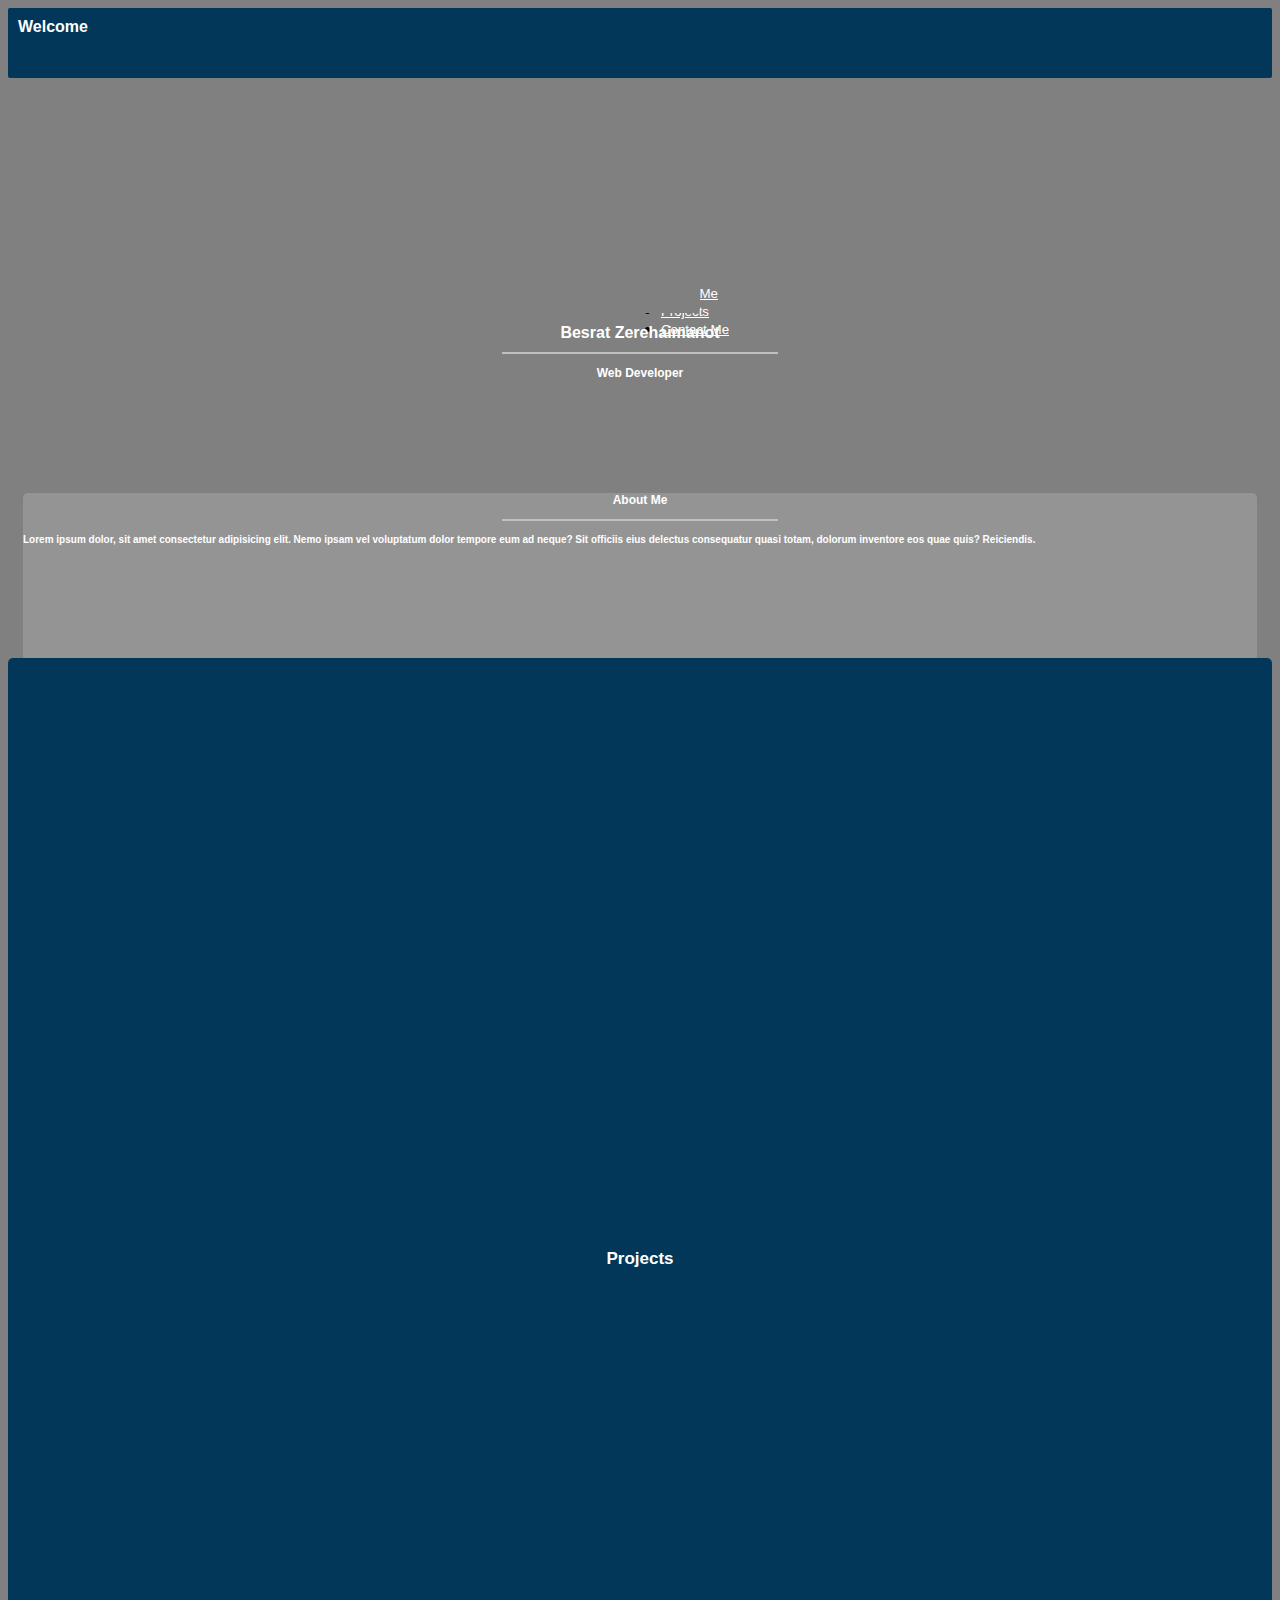
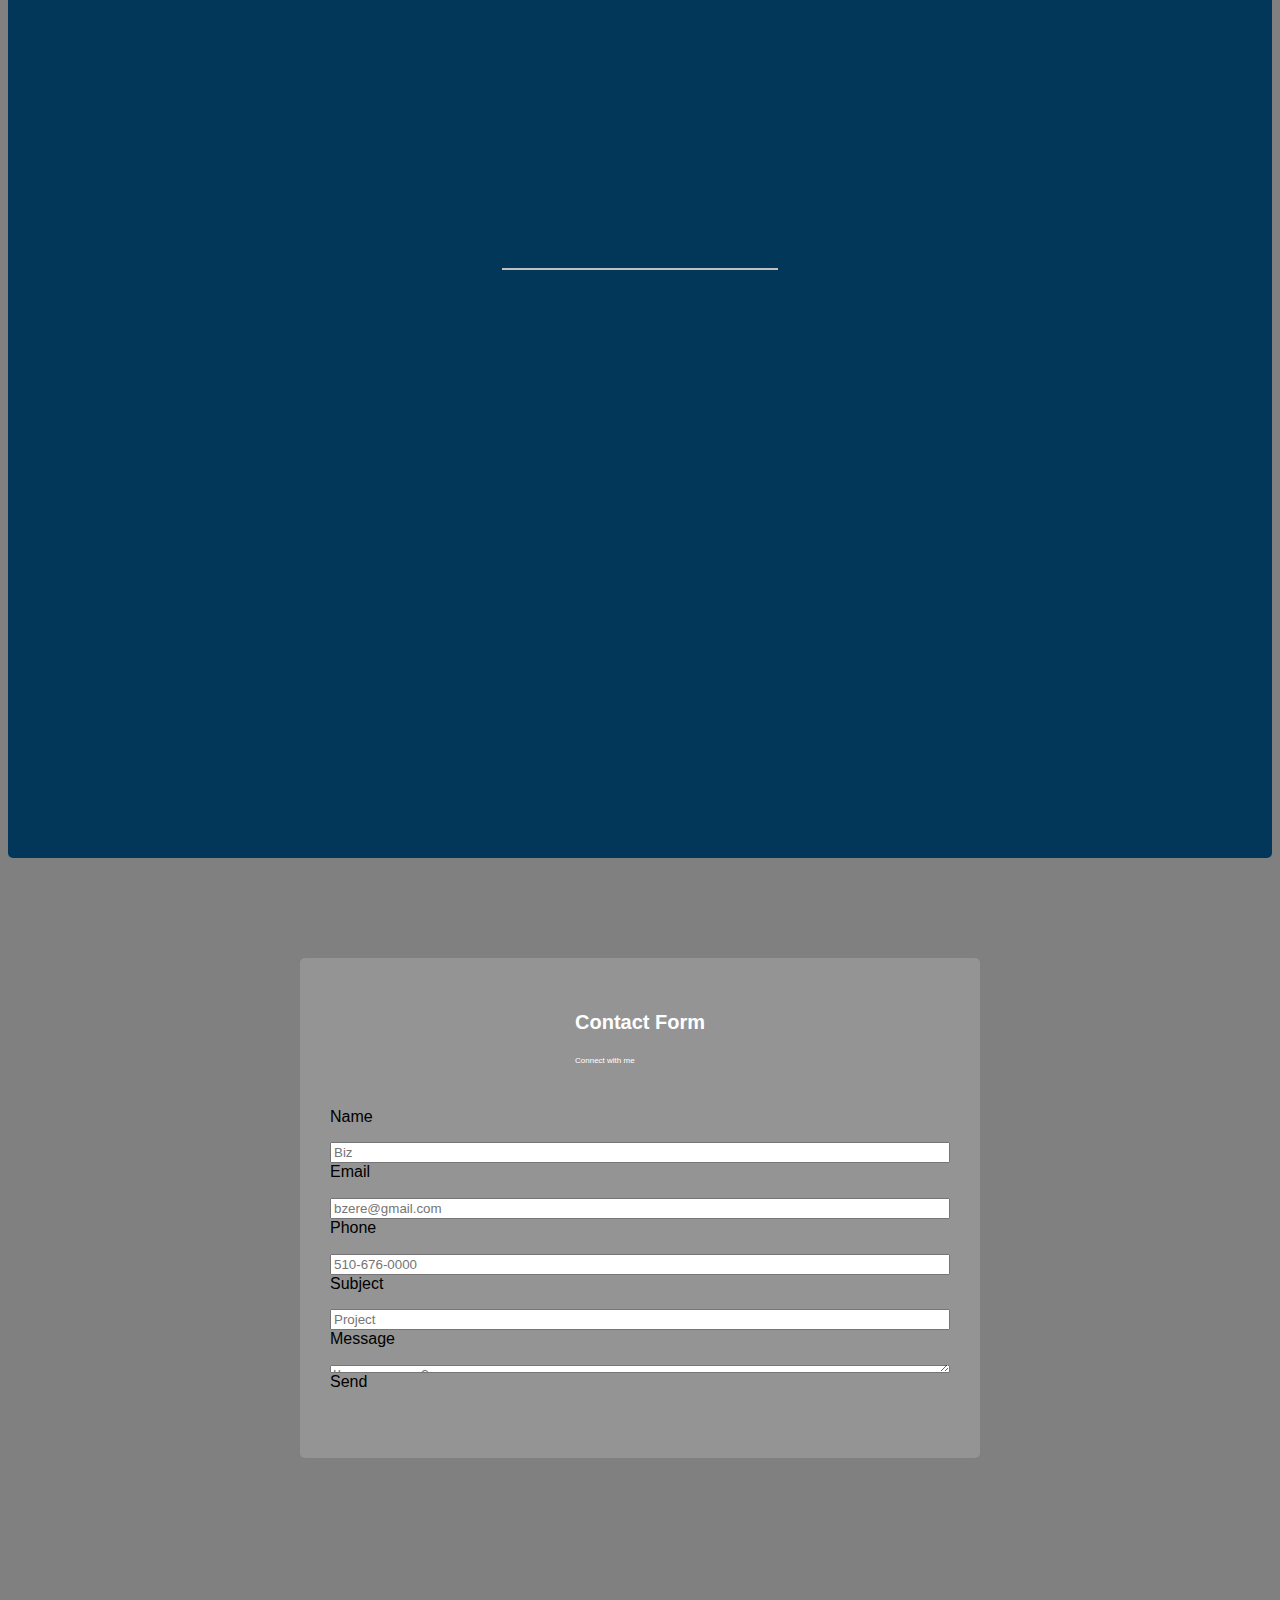
<file: Project/index.html>
<!DOCTYPE html>
<html lang="en">

<head>
    <meta charset="UTF-8">
    <meta name="viewport" content="width=device-width, initial-scale=1.0">
    <title>Besrat's Portfolio</title>
    <style type="text/css">
        img {
            width: 280px;
            height: 160px;
            display: flex;
            justify-content: center;
        }
    </style>
    <script src="https://code.jquery.com/jquery-3.5.1.js"
        integrity="sha256-QWo7LDvxbWT2tbbQ97B53yJnYU3WhH/C8ycbRAkjPDc=" crossorigin="anonymous" defer></script>
    <link rel="stylesheet" href="style1.css">
    <script type="text/javascript" src="app.js" defer></script>
</head>

<body>
    <div class="container1">

        <div class="a"><strong>Welcome</strong></div>
        <div id="menu-bar" onclick="onClickMenu()">
            <div id="menu">
                <div id="bar1" class="bar"></div>
                <div id="bar2" class="bar"></div>
                <div id="bar3" class="bar"></div>
            </div>
            <ul class="nav" id="nav">
                <li><a href="#about">About Me</a></li>
                <li><a href="#proj">Projects</a></li>
                <li><a href="#con">Contact Me</a></li>
            </ul>
        </div>
        <div class="menu-bg" id="menu-bg"></div>

        <!-- <nav>
            <div class="hamburger">
                <div class="line"></div>
                <div class="line"></div>
                <div class="line"></div>
            </div>
            <ul class="nav-links">
                <li><a href="#">About Me</a></li>
                <li><a href="#">Projects</a></li>
                <li><a href="#">Contact Me</a></li>
            </ul>
        </nav> -->
    </div>

    <div class="container2">
        <div class="pic"></div>
        <div class="nameandposition">
            <h1>Besrat Zerehaimanot</h1>
            <hr>
            <h3>Web Developer</h3>
        </div>
    </div>
    <div class="container3" id="about">
        <div class="innerbox">
            <h3>About Me</h3>
            <hr>
            <h4>Lorem ipsum dolor, sit amet consectetur adipisicing elit. Nemo ipsam vel voluptatum dolor tempore eum ad
                neque? Sit officiis eius delectus consequatur quasi totam, dolorum inventore eos quae quis? Reiciendis.
            </h4>
        </div>
    </div>

    <main id="proj">
        <h1>Projects</h1>
        <hr>
    </main>

    <div class="contact-form" id="con">
            <div class="content">
                <h1>Contact Form</h1>
                <p>Connect with me</p>
            </div>

            <div class="form">

                <div class="label">Name</div>
                <input type="text" placeholder="Biz">

                <div class="label">Email</div>
                <input type="text" placeholder="bzere@gmail.com">

                <div class="label">Phone</div>
                <input type="text" placeholder="510-676-0000">

                <div class="label">Subject</div>
                <input type="text" placeholder="Project">

                <div class="label">Message</div>
                <textarea class="textbox" id="biz" placeholder="How are you?"></textarea>

                <div class="button">Send</div>

        </div>
        <!-- <div class="form">
            <div class="top-form">
                <div class="inner-form">
                    <div class="label">Name</div>
                    <input type="text" placeholder="Biz">
                </div>
                <div class="inner-form">
                    <div class="label">Email</div>
                    <input type="text" placeholder="bzere@gmail.com">
                </div>
                <div class="inner-form">
                    <div class="label">Phone</div>
                    <input type="text" placeholder="510-676-0000">
                </div>
            </div>
            <div class="middle-form">
                <div class="inner-form">
                    <div class="label">Subject</div>
                    <input type="text" placeholder="Project">
                </div>
            </div>
            <div class="bottom-form">
                <div class="inner-form">
                    <div class="label">Message</div>
                    <textarea placeholder="How are you?"></textarea>
                </div>
            </div>
            <div class="button">Send</div>
        </div> -->
    </div>

    <footer class="social">
        <div class="github"></div>
        <div class="linkedin"></div>

    </footer>





</body>

</html>
</file>
<file: Project/style1.css>
/* *{ border: 1px solid black;} */

body {
  background-color: grey;
  font-family: sans-serif;
  height: 1750px;
position: relative;
min-height: 100vh;
}
/* rgba(122, 112, 112, 0.603)
rgb(148, 148, 148) */


.container1 {
  background-color: rgb(2, 55, 90);
  height: 50px;
  display: flex;
  justify-content: space-between;
  padding: 10px;
  border-radius: 2px;
}

#biz {
height:15px;
}



/* nav {
  display: flex;
  justify-content: space-between;
} */

/* ul {
  list-style-type: none;
  display: flex;
  justify-content: space-between;
  font-size: 9px;
} */

/* .burger-menu {
  height: 50px;
} */

.a {
  color: white;
  height: 50px;
}

.container2 {
  display: flex;
  justify-content: center;
  align-items: center;
  flex-direction: column;
  background-color: grey;
  height: 400px;
  background-image: url('https://res.cloudinary.com/dfmeqlgua/image/upload/v1594786323/nyc1_d0gnxk.jpg');
  background-size: cover;
}

.pic {
  background-color: grey;
  height: 120px;
  width: 120px;
  background-image: url('https://res.cloudinary.com/dfmeqlgua/image/upload/v1594670284/Besrat_Professional_Pic_bcwia4.jpg');
  background-size: cover;
  border: none;
  border-radius: 5px;
}

.nameandposition {
  font-size: 8px;
  color: white;
  text-align: center;
  padding: 0;
  height: 50px;
}

hr {
  border: 1px solid silver;
  width: 274px;
}

h3 {
  text-align: center;
  font-size: 12px;
  color: white;
}

h4 {
  color: white;
  font-size: 10px;
}

h2 {
  font-size: 15px;
  /* background-color: rgb(2, 55, 90); */
  color: white;
}

p {
  font-size: 8px;
  /* background-color: rgb(2, 55, 90); */
  color: white;
}

div {
  height: 250px;
  padding: 0px;
  /* transition: width 2s, height 2s,  transform 2s; */
}

a{
color: white;
font-size: smaller;
}



 img {
  /* transition: width 2s, height 2s,
    transform 2s; */
background-size: cover;
border-radius: 3px;
} 


/* img:hover {
  width: 250px;
  height 250px;
  transform: rotate(360deg);
} */

.container3 {
  height: 150px;
  margin: 15px;
}

.innerbox {
background-color: rgb(148, 148, 148);
border-radius: 5px;
}


main {
  height: 1800px;
  background-color: rgb(2, 55, 90);
  text-align: center;
  display: flex;
  justify-content: space-evenly;
  align-items: center;
  flex-direction: column;
  border-radius: 5px;
  margin: 0 auto;



  /* display: grid;
   width: 300px;
  height: 140px;
  grid-template-rows: repeat(2, 1fr);
  grid-template-columns: repeat(3, 1fr);  */
}

main h1 {
  color: white;
  font-size: 17px;
}

.form {
  display: flex;
  justify-content: center;
  align-items: space-between;
  flex-direction: column;
  width: 100%;
  margin: 25px 0;
  min-height: 10px 0;
  height: 300px;
}

.contact-form {
  height: 500px;
  display: flex;
  justify-content: space-between;
  align-items: center;
  flex-direction: column;
  width: 95%;
  max-width: 680px;
  margin: 100px auto 0;
  padding: 30px;
  box-sizing: border-box;
background-color: rgb(148, 148, 148);
border-radius: 5px;
}

.form input[type="text"],
.form textarea {
  /*missing code here*/
}

.form input: focus,
.form textarea: focus {
  border-color: blue;
  box-shadow: inset 0 1px 1px rgba(0, 0, 0, 0.0125) 0 0 8px rgba(76, 161, 175, 0.5);
}

.content {
  display: flex;
  justify-content: flex-start;
  align-items: flex-start;
  flex-direction: column;
  padding: 10px 10px;
  font-size: 10px;
color: white;
}

@media screen and (max-width: 460px) {
  .contact-form {
    margin: 25px auto 0;
  }

  #menu {
    width: 35px;
    height: 30px;
    margin: 30px 0 20px 20px;
    cursor: pointer;
    margin-top: 8px;
  }

  .bar {
    height: 5px;
    width: 100%;
    background-color: white;
    display: block;
    border-radius: 5px;
    transition: 0.3s ease;
  }

  #bar1 {
    transform: translateY(-4px);
  }

  #bar3 {
    transform: translateY(4px);
  }

  .change .bar {
    background-color: rgb(168, 167, 167);
  }

  .change #bar1 {
    transform: translateY(4px) rotateZ(-45deg);
  }

  .change #bar3 {
    transform: translateY(-6px) rotate(45deg);
  }

  .change #bar2 {
    opacity: 0;
  }


  .nav li a {
    color: #fff;
    text-decoration: none;
    font-size: 12px;
  }

  .nav li a:hover {
    font-weight: bold;
  }

  .nav li {
    list-style: none;
    padding: 8px 0;
  }

  .nav {
    padding: 0;
    margin: 0 0px;
    transition: 0.3s ease;
    display: none;
  }

  .change {
    display: block;
  }

  .menu-bg {
    z-index: 1;
    width: 0;
    height: 0;
    /* margin: 30px 0 20px 20px; */
    background: radial-gradient(circle, rgb(2, 55, 90), rgb(2, 55, 90));
    border-radius: 50%;
    transition: 0.3s ease;
  }

  #menu-bar {
    z-index: 2;
    margin-right: 18px;
    margin-top: 15px;
  }

  .change-bg {
    width: 350px;
    height: 340px;
    transform: translate(60%, -30%)
  }

  .menu-bg,
  #menu-bar {
    top: 0;
    right: 0;
    position: absolute;
  }

.social {
display: flex;
justify-content: space-evenly;
align-items: center;
background-color: rgb(2, 55, 90);
height: 50px;
border-radius: 2px;
width: 330px;
margin: 0px;
/* position: absolute;
bottom: 0;
width: 100%;
height: 2.5rem; */
/* padding: 5px;  */

}

.github{
height: 34px;
width: 34px;
background-color: white;
border-radius: 25px;
background-image: url("https://cdn3.iconfinder.com/data/icons/inficons/512/github.png");
background-size: cover;
margin-right: 8px;
}
.linkedin{
height: 34px;
width: 34px;
background-color: white;
border-radius: 25px;
background-image: url("https://img.favpng.com/17/11/18/linkedin-social-media-computer-icons-youtube-logo-png-favpng-JGv2GD2EFAppXeGGHgHNi1Pgp.jpg");
background-size: cover;
margin-left: -10px;
}

  /* .project {
display: grid;
width: 140;
height: 



} */
</file>
